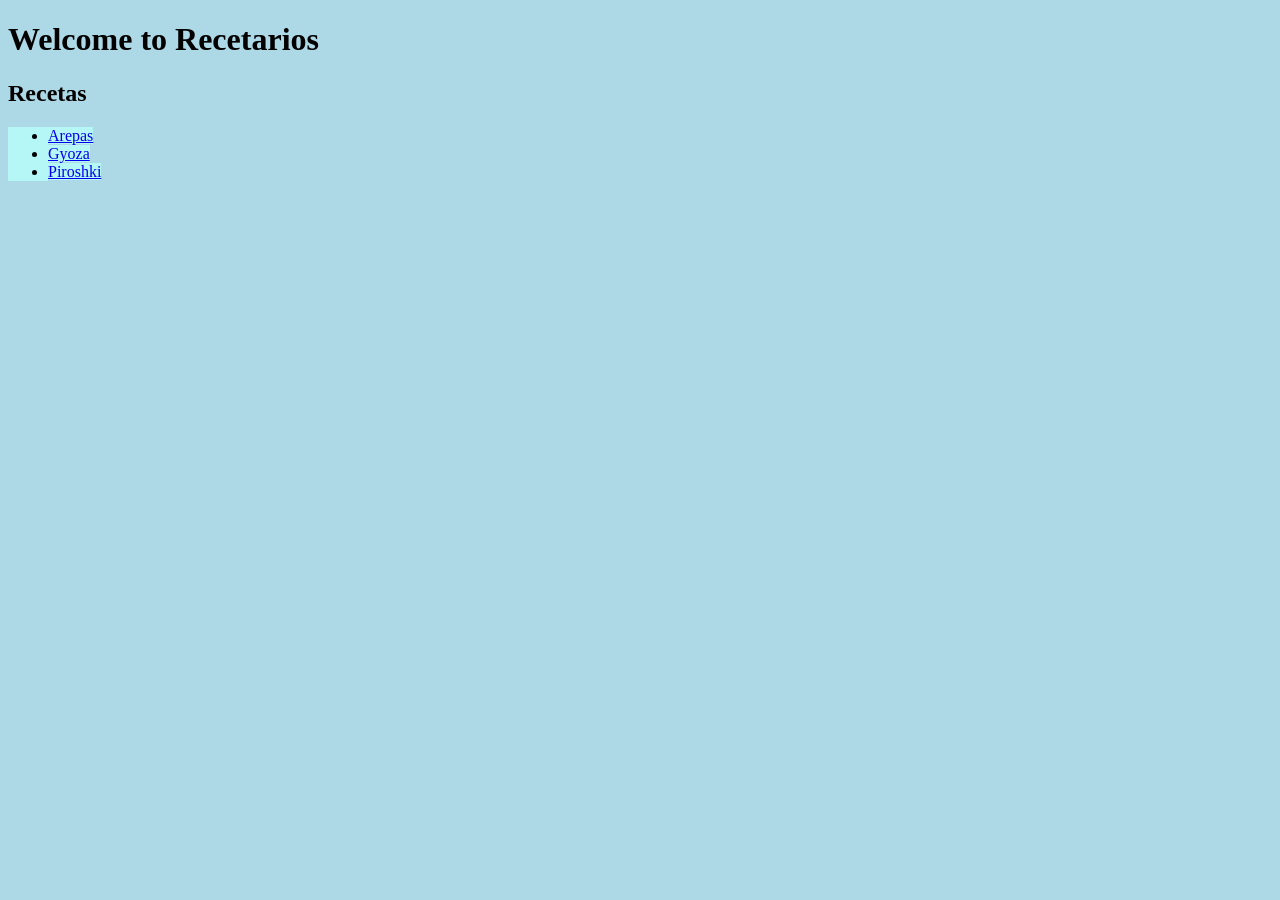
<file: index.html>
<!DOCTYPE html>
<html lang="en">
<head>
    <meta charset="UTF-8">
    <meta name="viewport" content="width=device-width, initial-scale=1.0">
    <title>Document</title>
    <link href="styles.css" rel="stylesheet"> 
</head>
<body>
    <h1>Welcome to Recetarios</h1>

<h2>Recetas</h2>
<ul>
    <li><a href="recipies/arepas.html">Arepas</a></li>
    <li><a href="recipies/gyoza.html">Gyoza</a></li>
    <li><a href="recipies/piroshki.html">Piroshki</a></li>

</body>
</html>
</file>
<file: styles.css>
*{
    background-color: lightblue;
}

ul,a{
    background-color: rgb(181, 246, 246);
}
</file>
